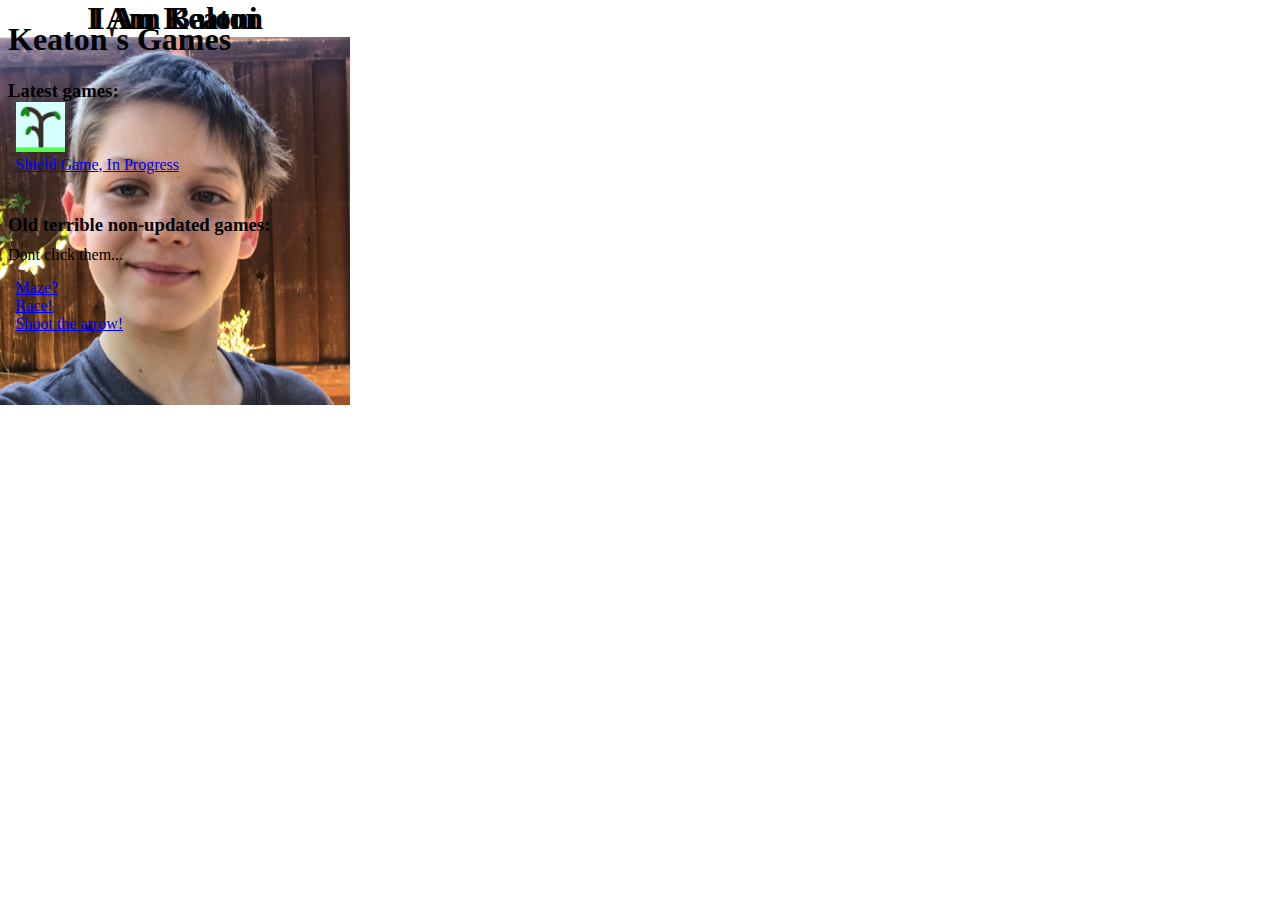
<file: index.html>
<!DOCTYPE html>
<title>Keaton and Baloni</title>
<link rel="stylesheet" href="styles.css">

<H1>Keaton's Games</H1>


<H3>Latest games:</H3>
<ul>
  <li><a href="tree/index.html"><img height=50 src="images/tree_icon.png"></a></li>
  <li><a href="shield/index.html">Shield Game, In Progress</a></li>
</ul>
<div class=spacer></div>
<H3>Old terrible non-updated games:</H3>
<div class=followh>Dont click them...</div>

<ul>
  <li><a href="maze/index.html">Maze?</a></li>
  <li><a href="race/index.html">Race!</a></li>
  <li><a href="arrow/index.html">Shoot the arrow!</a></li>
</ul>
<div class=photox id=other_photox>
  <div class=photoy id=other_photoy>
    <div class=photogroup id=other_group>
      <h1>I Am Baloni</h1>
      <h3> (yes, this is how I spell it)</h3>
      <img width=350 src="images/bologna.jpg">
    </div>
  </div>
</div>

<div class=photox id=keaton_photo>
  <div class=photoy>
    <div class=photogroup>
      <h1>I Am Keaton</h1>
      <img width=350 src="images/home_page_me.jpg">

    </div>
  </div>
</div>
</file>
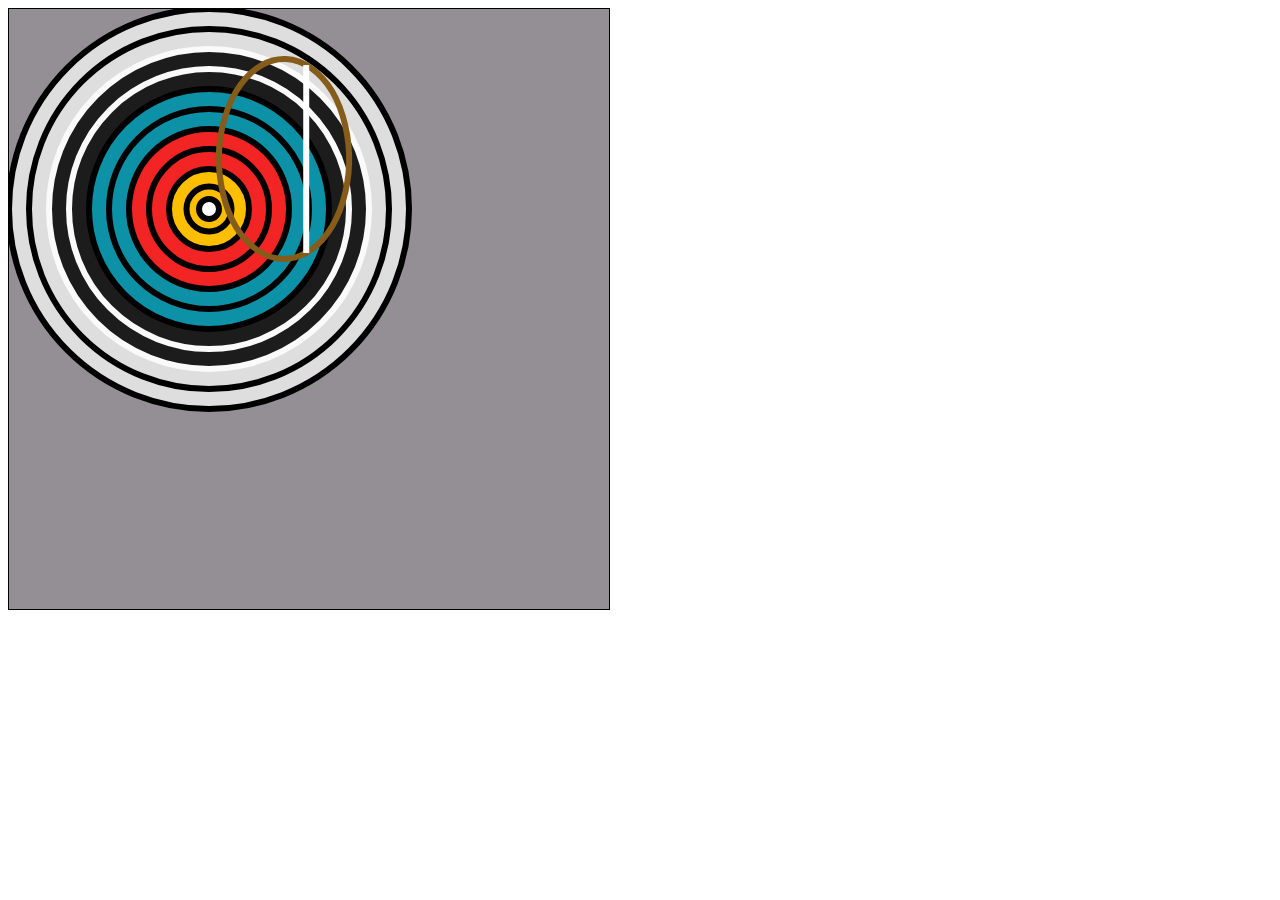
<file: arrow/index.html>
<!DOCTYPE html>
<body>
<script>var width = 400;var height = 400;</script>
<script src="../khan/khanacademy1.js"></script>
<script src="arrow_game.js"></script>
<script src="../khan/khanacademy2.js"></script>
</file>
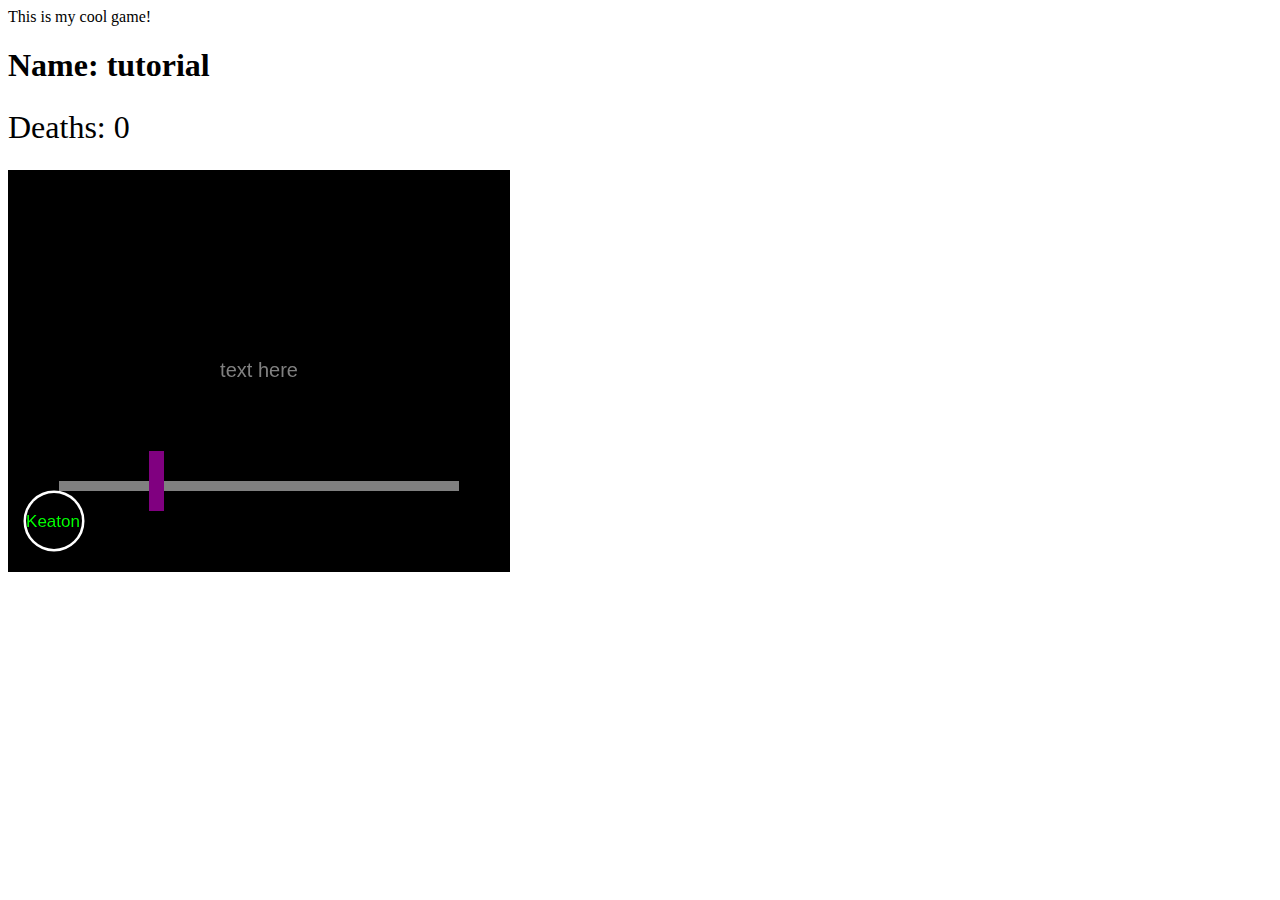
<file: maze/index.html>
<!DOCTYPE html>

This is my cool game!<br>
<h1 id=name></h1>
<h2 id=level class="texteffect">level:</h2>
<h2 id=deaths class="texteffect">Deaths: 0</h2>

<style>
@keyframes text-shadow-keaton {
    1% {
        transform: translateY(0);
        text-shadow:
            0 0 0 #363232,
            0 0 0 #2e2a2a,
            0 0 0 #363232,
            0 0 0 #2e2a2a;
    }

    40% {
        transform: translateY(-1em);
        text-shadow:
            0 0.125em 0 #363232,
            0 0.25em 0 #2e2a2a,
            0 -0.125em 0 #363232,
            0 -0.25em 0 #2e2a2a;
    }

    80% {
        transform: translateY(0.5em);
        text-shadow:
            0 -0.0625em 0 #363232,
            0 -0.125em 0 #2e2a2a,
            0 0.0625em 0 #363232,
            0 0.125em 0 #2e2a2a;
    }
}
.texteffect {
  animation: text-shadow-keaton .5s ease-in-out 1;
}
#deaths, #level {
  font-size: 2em;
  font-weight: 100;
  line-height: 1;
}
</style>

<script>
  window.onload = function() {
    var levelNum = 0;
    //always reset to zero not one!!!!
    var currentLevel = level(levelNum);
    const startingX = 45;
    const startingY = 350;
    const startingRad = 28;
    var x = startingX;
    var y = startingY;
    var r = startingRad;
    var deaths = 0;
    const canvasWidth = 500;
    const canvasHeight = 400;
    const radMax = 36;
    const radMin = 22;

    function makeText(x, y, t, options) {
      let color = options?.color || "gray";
      let fontSize = options?.fontSize || 20;
      const textProp = {
        x: x,
        y: y,
        text: t,
        color: color,
        fontSize: fontSize,
      };
      return textProp;
    }

    function wall(x, y, w, h) {
      const newWall = {
        x: x,
        y: y,
        width: w,
        height: h,
      };
      return newWall;
    }

    function level(n) {
      const allLevels = [{
          isTutorial: true,
          name: `tutorial`,
          goal: wall(140, 280, 15, 60),
          text: [
            makeText(250,200,'text here',{fontSize: 20}),

          ],
          walls: [
            //wall(XX,XX,XX,XX),
            wall(50, 310, 400, 10),

          ],
        },
        {
          name: `Not the walls, ouch!`,
          goal: wall(20, 240, 30, 30),
          text: [],
          walls: [
            //wall(XX,XX,XX,XX),
            wall(50, 100, 400, 10),
            wall(0, 300, 300, 10),
            wall(400, 200, 10, 300),
            wall(400, 200, 100, 10),
            wall(290, 100, 10, 200),
            wall(0, 200, 235, 10),
            wall(0, 0, 500, 30),
            wall(230, 200, 10, 50),
          ],
        },
        {
          name: `lupty lupe`,
          goal: wall(250, 200, 50, 50),
          text: [],
          walls: [
            //wall(XX,XX,XX,XX),
            wall(50, 50, 10, 250),
            wall(50, 300, 50, 10),
            wall(100, 300, 10, 110),
            wall(50, 50, 400, 10),
            wall(440, 50, 10, 300),
            wall(160, 340, 290, 10),
            wall(160, 240, 10, 100),
            wall(110, 240, 50, 10),
            wall(50, 180, 400, 10),
            wall(230, 190, 10, 70),
            wall(230, 260, 150, 10),
          ],
        },
        {
          name: `Keaton's Fantastic Level ${n}`,
          goal: wall(420, 10, 70, 70),
          text: [],
          walls: [
            wall(100, 50, 10, 350),
            wall(160, 0, 10, 350),
            wall(220, 0, 10, 150),
            wall(220, 205, 10, 200),
            wall(220, 140, 60, 10),
            wall(280, 0, 10, 350),
            wall(340, 50, 10, 350),
            wall(400, 0, 10, 350),
          ],
        },
        {
          name: `Keaton's Fantastic Level ${n}`,
          text: [],
          walls: [
            wall(400, 0, 10, 350),
          ]
        },
      ];
      return allLevels[n];
    }

    const canvasElement = document.createElement('canvas');
    canvasElement.width = canvasWidth;
    canvasElement.height = canvasHeight;
    canvasElement.style.width = canvasWidth;
    canvasElement.style.height = canvasHeight;
    canvasElement.style.border = "1px solid black";
    document.body.appendChild(canvasElement);

    // Get the 2D context for the canvas:
    var ctx = canvasElement.getContext("2d");

    // return true if the rectangle and circle are colliding
    function intersects(w, xpos, ypos, rad) {
      var distX = Math.abs(xpos - w.x - w.width / 2);
      var distY = Math.abs(ypos - w.y - w.height / 2);

      if (distX > (w.width / 2 + rad)) {
        return false;
      }
      if (distY > (w.height / 2 + rad)) {
        return false;
      }

      if (distX <= (w.width / 2)) {
        return true;
      }
      if (distY <= (w.height / 2)) {
        return true;
      }

      var dx = distX - w.width / 2;
      var dy = distY - w.height / 2;
      return (dx * dx + dy * dy <= (rad * rad));

    }

    function draw(xpos, ypos, rad, circleColor) {
      //console.log(`${xpos},${ypos} r=${rad}`);

      ctx.fillStyle = "black";
      ctx.fillRect(0, 0, canvasWidth, canvasHeight);

      ctx.beginPath()
      ctx.strokeStyle = circleColor;
      ctx.lineWidth = 5;
      ctx.arc(xpos, ypos, rad, 0, 2 * Math.PI);
      ctx.stroke();
      ctx.fill();

      ctx.fillStyle = "lime";
      ctx.font = `${rad/2+3}px Arial`;
      ctx.textAlign = "center";
      ctx.textBaseline = "middle";
      ctx.fillText("Keaton", xpos - 1, ypos + 1);

      currentLevel.walls.forEach(function(w) {
        ctx.fillStyle = "grey";
        ctx.fillRect(w.x, w.y, w.width, w.height);
      });

      ctx.fillStyle = "purple";
      ctx.fillRect(
        currentLevel.goal.x,
        currentLevel.goal.y,
        currentLevel.goal.width,
        currentLevel.goal.height);

      if (currentLevel.isTutorial) {
        document.getElementById("level").textContent =
          ``;
      } else {
        document.getElementById("level").textContent =
          `Level: ${levelNum}`;
      }
      document.getElementById("name").textContent =
        `Name: ${currentLevel.name} `;
      document.getElementById("deaths").textContent =
        `Deaths: ${deaths}`;

      currentLevel.text.forEach(function(t) {
        ctx.fillStyle = t.color;
        ctx.font = `${t.fontSize}px Arial`;
        ctx.textAlign = "center";
        ctx.textBaseline = "middle";
        ctx.fillText(t.text, t.x, t.y);
      });


    }

    function shadowUpDown(id) {
      const obj = document.getElementById(id);
      obj.classList.remove("texteffect");
      obj.offsetWidth; // refresh
      obj.classList.add("texteffect");
    }

    var speed = 10;
    var way = "still";
    var spacePress = false;

    function gogogo() {

      var inter = false;
      currentLevel.walls.forEach(function(w) {
        inter = inter || intersects(w, x, y, r);

      });

      if (intersects(currentLevel.goal, x, y, r)) {
        // You win!
        levelNum++;
        currentLevel = level(levelNum);
        way = "still";
        x = startingX;
        y = startingY;
        r = startingRad;
        shadowUpDown("level");
      }


      if (inter) {
        way = "still";
        x = startingX;
        y = startingY;
        r = startingRad;
        deaths++;
        shadowUpDown("deaths");

      }
      const s = speed * (spacePress ? 0.25 : 0.75);
      var cc = "blue";
      switch (way) {
        case "still":
          cc = "white";
          break;
        case "up":
          y = y - s;
          break;
        case "down":
          y = y + s;
          break;
        case "left":
          x = x - s;
          break;
        case "right":
          x = x + s;
          break;
      }
      if (y < r) {
        y = r;
      }
      if (y > (canvasHeight - r)) {
        y = (canvasHeight - r);
      }
      if (x < r) {
        x = r;
      }
      if (x > (canvasWidth - r)) {
        x = (canvasWidth - r);
      }
      if (r > (radMax)) {
        r = (radMax);
      }
      if (r < (radMin)) {
        r = (radMin);
      }
      draw(x, y, r, cc);
      window.requestAnimationFrame(gogogo);
    }

    window.requestAnimationFrame(gogogo);

    window.addEventListener('keyup', function(e) {
      switch (e.key) {
        case " ":
          spacePress = false;
          break;
        default:
          way = "still";
      }
    });

    window.addEventListener('keydown', function(e) {
      speed = e.shiftKey ? 10 : 5;
      switch (e.key) {
        case " ":
          spacePress = true;
          break;
        case "w":
        case "W":
        case "ArrowUp":
          way = "up";
          break;
        case "s":
        case "S":
        case "ArrowDown":
          way = "down";
          break;
        case "a":
        case "A":
        case "ArrowLeft":
          way = "left";
          break;
        case "d":
        case "D":
        case "ArrowRight":
          way = "right";
          break;

        case "m":
          r = r + 2;
          break;
        case "n":
          r = r - 2;
          break;
      }
    });

    draw(x, y, r);
  }
</script>
</file>
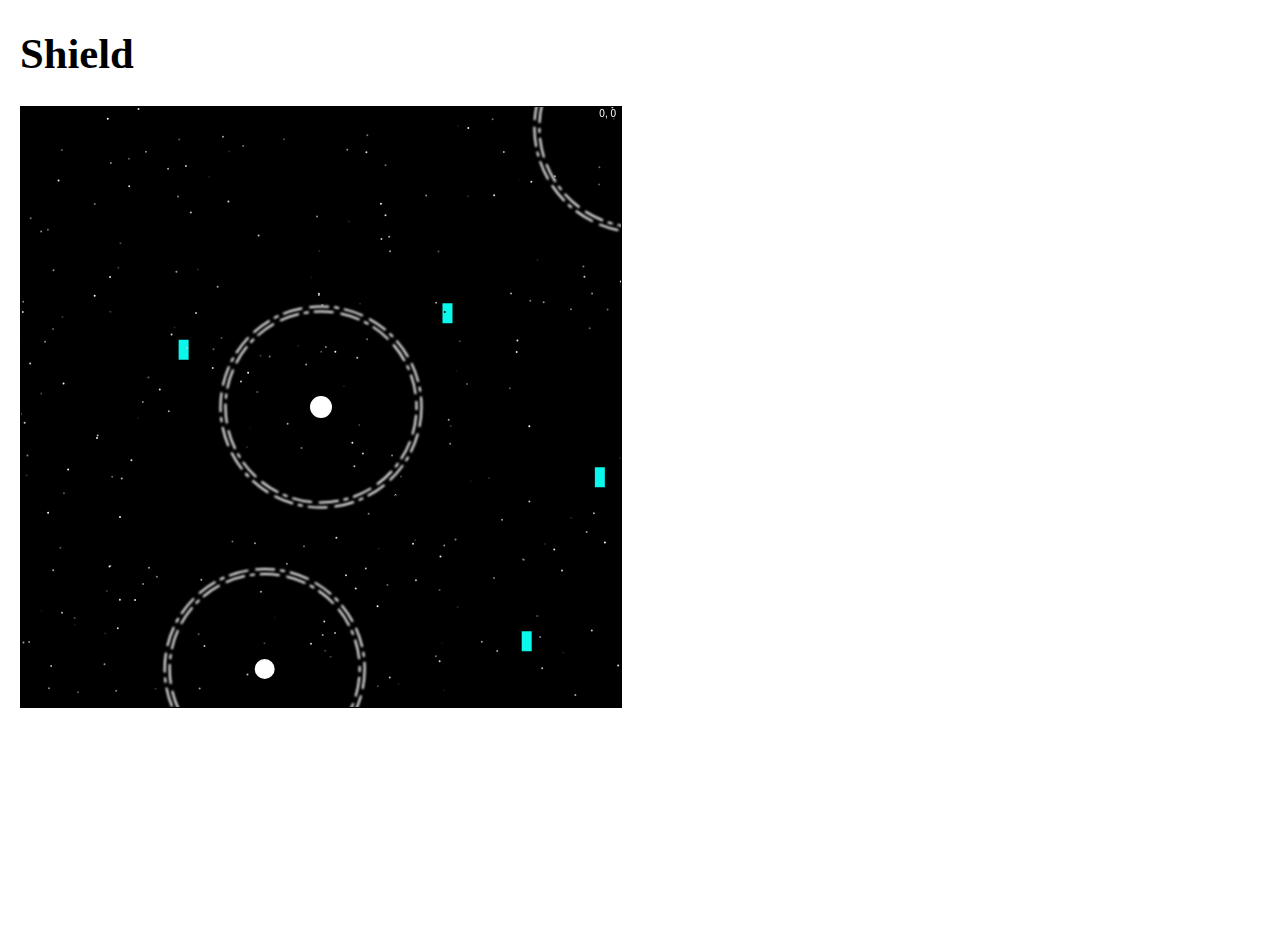
<file: shield/index.html>
<!DOCTYPE html>
<link rel="stylesheet" href="shield.css">

<body>
  <H1>Shield</H1>
  <script src="../khan/khanacademy1.js"></script>
  <script src="shield.js"></script>
  <script src="../khan/khanacademy2.js"></script>
</body>
</file>
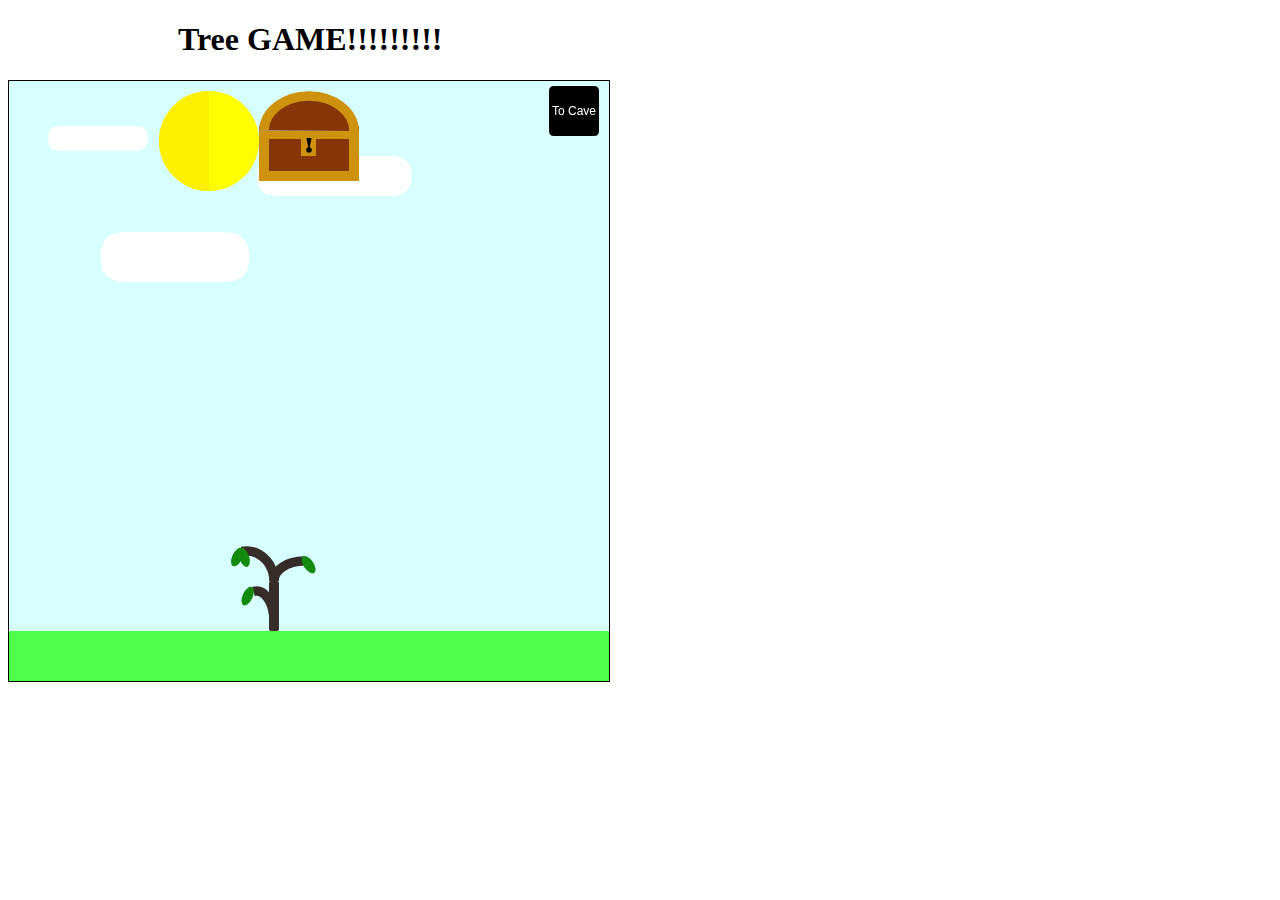
<file: tree/index.html>
<!DOCTYPE html>

<body>
  <script>
    let canvasWidth = 600;
    let canvasHeight = 600;
    let enableCamera = false;
  </script>
  <link rel="stylesheet" href="styles.css">
  <h1 id=title>Tree GAME!!!!!!!!!</h1>
  <script src="../khan/khanacademy1.js"></script>
  <script src="tree_game.js"></script>
  <script src="../khan/khanacademy2.js"></script>
</body>
</file>
<file: styles.css>
h3 {
  margin: 0;
}

ul {
  margin: 0;
  padding-left: 7.5px;
  list-style-type: none;
}

.followh {
  margin-top: 10px;
  margin-bottom: 15px;
}

.spacer {
  height: 40px;
}

.photogroup {
  display: flex;
  flex-direction: column;
  align-items: center;
  position: absolute;
  animation: 7.5s infinite linear photo-rotate;
}

.photox {
  z-index: -1;
  animation: x 1.5s linear infinite alternate;
}

.photoy {
  animation: y 1s linear infinite alternate;
}

.photox, .photoy {
  position: absolute;
  left: 0;
  top: 0;
}

.photox h1, .photox h3 {
  margin-top: 0;
  margin-bottom: 0;
}

#other_photox {
  animation-delay: -1s;
  animation-duration: 2s;
}

#other_photoy {
  animation-delay: -1s;
  animation-duration: 1.7s;
}

#other_group {
  animation-duration: 5s;
}

@keyframes x {
  100% {
    transform: translateX(calc(100vw - 450px));
  }
}

@keyframes y {
  100% {
    transform: translateY(calc(100vh - 450px));
  }
}

@keyframes photo-rotate {
  0% {
    transform: rotateZ(0) rotatex(0);
  }

  100% {
    transform: rotateZ(360deg) rotatex(360deg);
  }
}
</file>
<file: shield/shield.css>
h1 {
  font-size: 32pt;
}

body {
  min-height: 100%;
  margin: 20px;
  width: 100vh;
  /*  height: 100vh;*/
}

html {
  height: 100%;
  overflow: hidden;
}
</file>
<file: tree/styles.css>
#title {
  position: relative;
  left: 170px;
}
</file>
